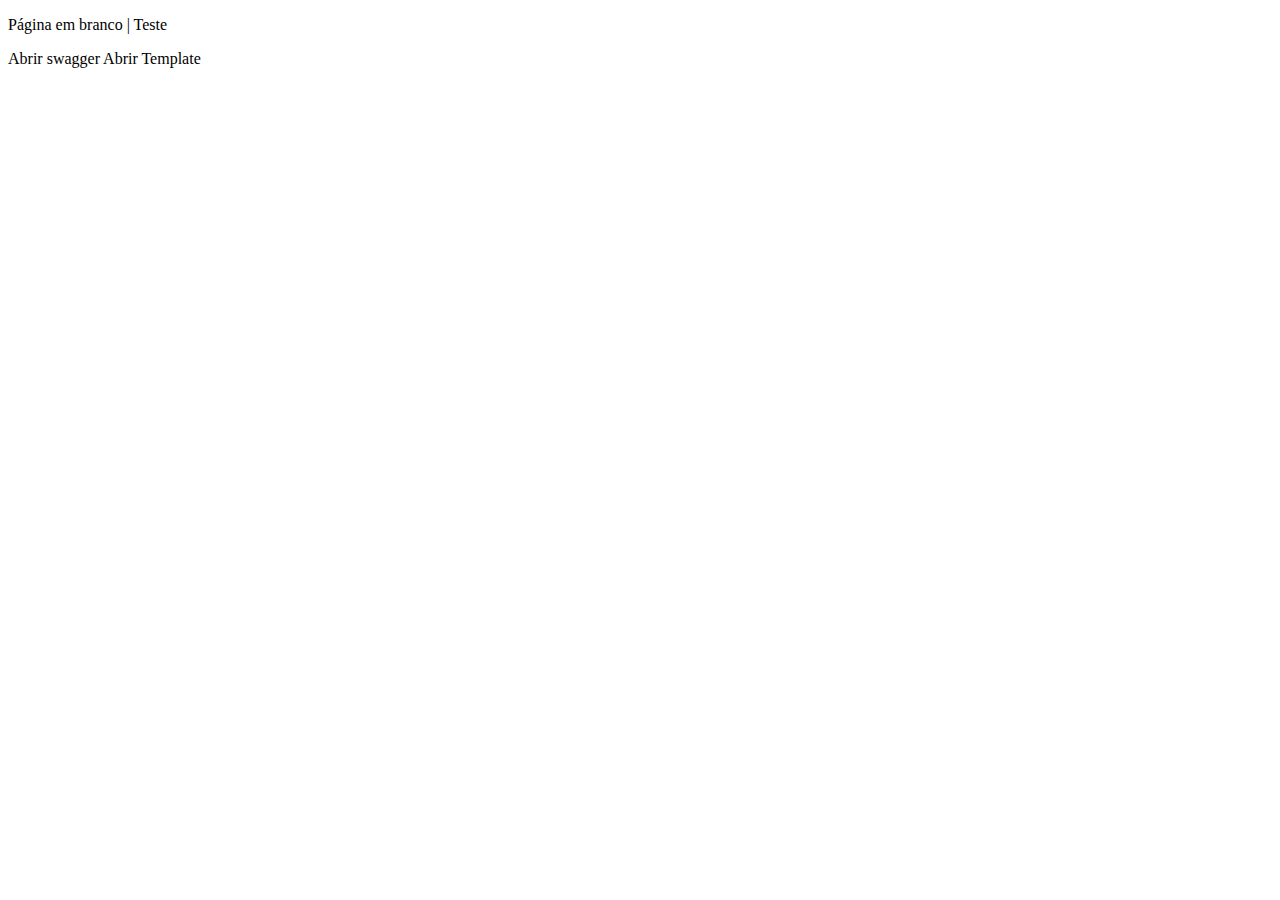
<file: webapibasica/wwwroot/spa/home/index.html>
﻿<!DOCTYPE html>
<head>
    <meta charset="utf-8" />
    <meta http-equiv="Content-type" content="text/html; charset=UTF-8">
    <meta http-equiv="X-UA-Compatible" content="IE=11" />
</head>
<html>
<body>
    <div class="main_div" layout="column" layout-align="center center">
        <p class="md-text-center">Página em branco | Teste</p>        
        <md-button class="md-raised" ng-click="ctrlr.carregarSwagger('/swagger')">Abrir swagger</md-button>
        <md-button class="md-raised" ng-click="ctrlr.hrefGoto('/register')">Abrir Template</md-button>        
    </div>
</body>
</html>
</file>
